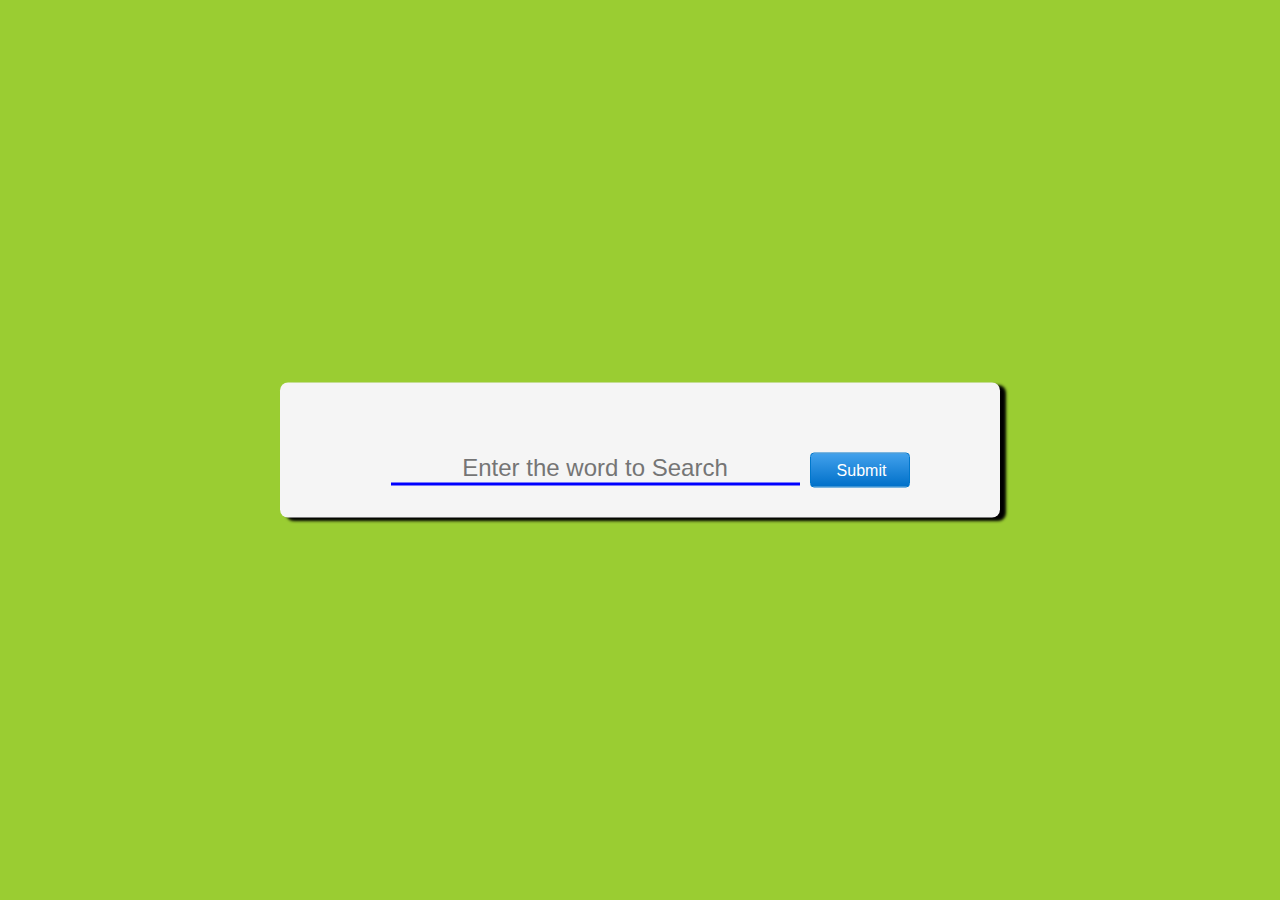
<file: index.html>
<!DOCTYPE html>
<html lang="en">
<head>
    <meta charset="UTF-8">
    <meta name="viewport" content="width=device-width, initial-scale=1.0">
    <title>Document</title>
    <link rel="stylesheet" href="dictonary.css">
</head>
<body>
    
    <div class="MainBox">
        <div class="inputBox">
            <input type="text" class="TextBox" placeholder="Enter the word to Search">
            <button class="Submit">
                Submit
            </button>
        </div>

        <div class="Description">
        </div>


    </div>
    <script src="dictonaty.js" ></script>
</body>
</html>
</file>
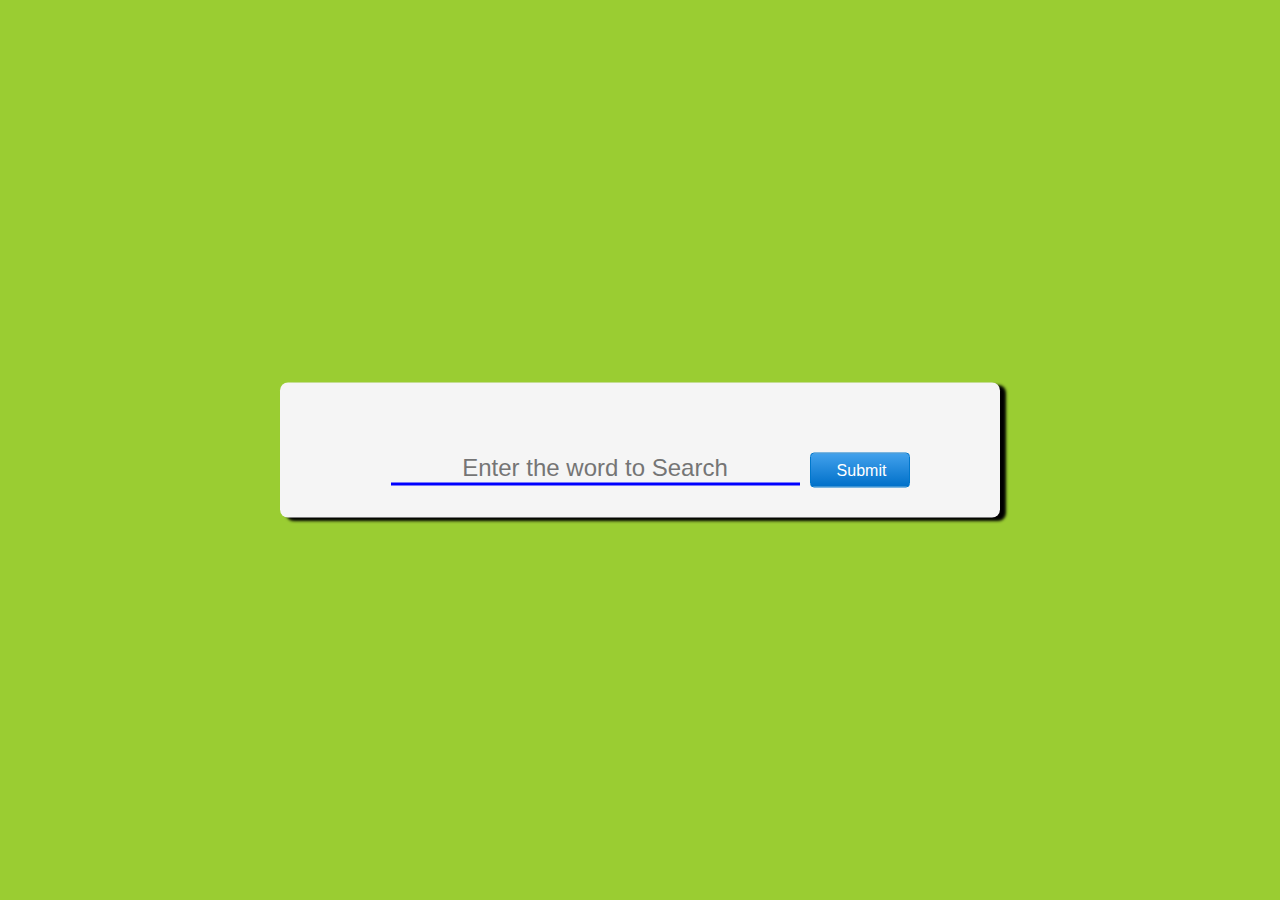
<file: dictonary.html>
<!DOCTYPE html>
<html lang="en">
<head>
    <meta charset="UTF-8">
    <meta name="viewport" content="width=device-width, initial-scale=1.0">
    <title>Document</title>
    <link rel="stylesheet" href="dictonary.css">
</head>
<body>
    
    <div class="MainBox">
        <div class="inputBox">
            <input type="text" class="TextBox" placeholder="Enter the word to Search">
            <button class="Submit">
                Submit
            </button>
        </div>

        <div class="Description">
        </div>


    </div>
    <script src="dictonaty.js" ></script>
</body>
</html>
</file>
<file: dictonary.css>
body{

    background-color: yellowgreen;

}
.MainBox{
    height: 15dvh;
    width: 80vmin;
    position: absolute;
    top:50%;
    left:50%;
    transform: translate(-50%,-50%);
    background-color: whitesmoke;
    border-radius: 8px;
    box-shadow: 6px 3px 3px black;
    display: flex;
    justify-content: space-around;
    align-items: center;
    flex-direction: column;

}

.MinIncreaseHeight{
    height: 25dvh;
    transition: height 1s, background-color 0.5s;
}

.setCenter{
    
    height: 40dvh;
    width: 60vmin;
    display: flex;
    justify-content: flex-end;
    flex-direction: column;
    align-items: center;
    font-size: 19px;
    opacity: 0.3;
    transition: height 1s, opacity 1s, background-color 0.5s;
}

.setStart{
    height: 40dvh;
    width: 60vmin;
    display: flex;
    justify-content: space-around;
    flex-direction: column;
    align-items: flex-start;
    font-size: 19px;
}
.Description
{
    opacity: 1;
    transition: opacity 1s, background-color 0.5s;
}

.IncreaseHeight{

    height: 60dvh;
    transition: height 1s, background-color 0.5s;
}

.inputBox{

    margin-top: 60px;
}
.TextBox{
    border-top:none;
    border-left: none;
    border-right: none;
    border-color: blue;
    background-color: transparent;
    border-width: 3.5px;
    width: 45vmin;
    font-size: x-large;
    text-align: center;
    margin-left: 20px;
}
.TextBox:focus{
    outline: none;
}
.Submit{
    background-image: linear-gradient(#42A1EC, #0070C9);
    width: 100px;
    height: 35px;
    border: 1px solid #0077CC;
    border-radius: 4px;
    font-size: medium;
    padding-left: 10px;
    cursor: pointer;
    margin-left: 6px;
    color: #FFFFFF;


    

}

.MeaningAudio{
    width: 60vmin;
    height: 12vmin;
    display: flex;
    justify-content: space-between;
    align-items: center;
    font-size: xxx-large;
}

.ShotLine{
    font-size: medium;
}
.Sound{
    height: 65px;
    width: 65px;
    font-size: 25px;
    cursor: pointer;
    display: flex;
    justify-content: center;
    align-items: center;
    background-color: transparent;
    border: none;
    border-radius: 50%;
}
.Sound:hover{
    transform: translate(0px,4px);
}

.Words{
    display: flex;
    flex-direction: column;
    justify-content: center;
    height: 10vmin;
}
.Summary{
    display: flex;
}
.RedLine{
   
    width: 5px;
    background-color: red;
    margin-right: 10px;
}
.MicImage{
    width: 65px;
    background-color: yellow;
    border-radius: 50%;
}



.Submit:disabled {
  cursor: default;
  opacity: 0.3;
}

.Submit:hover {
  background-image: linear-gradient(#51A9EE, #147BCD);
  border-color: #1482D0;
  text-decoration: none;
}

.Submit:active {
  background-image: linear-gradient(#3D94D9, #0067B9);
  border-color: #006DBC;
  outline: none;
}

.Submit:focus {
  box-shadow: rgba(131, 192, 253, 0.5) 0 0 0 2px;
  outline: none;
}
h2{
    text-shadow: 4px 2px 6px red;
    margin-bottom: 20px;
}


@media only screen and (max-width:360px)  {

    .IncreaseHeight{

        height: 80dvh;
        transition: height 1s, background-color 0.5s;
    }
    .TextBox {
        
        font-size: small;
        width: 42vmin;
    }
    .Submit {
        
        width: 50px;
        height: 30px;
        font-size: 10px;
        padding-left: 10px;
        cursor: pointer;
        margin-left: 6px;
        color: #FFFFFF;
    }
    .setCenter{
    
        height: 10dvh;
        width: 60vmin;
        display: flex;
        justify-content: flex-start;
        flex-direction: column;
        align-items: center;
        font-size: small;
        transition: height 1s, opacity 1s, background-color 0.5s;
    }
    
    .setStart{
        height: 60dvh;
        width: 60vmin;
        display: flex;
        justify-content: space-around;
        flex-direction: column;
        align-items: flex-start;
        font-size: smaller;
    }

    .MeaningAudio {
        width: 60vmin;
        height: 12vmin;
        display: flex;
        justify-content: space-between;
        align-items: center;
        font-size: x-large;
    }

    .MicImage {
        width: 45px;
        background-color: yellow;
        border-radius: 50%;
    }

    .inputBox {
        margin-top: 10px;
    }

    .TextBox {
        border-width: 1px;

    }

    .MinIncreaseHeight{
        height: 20dvh;
        transition: height 1s, background-color 0.5s;
    }
    
}
</file>
